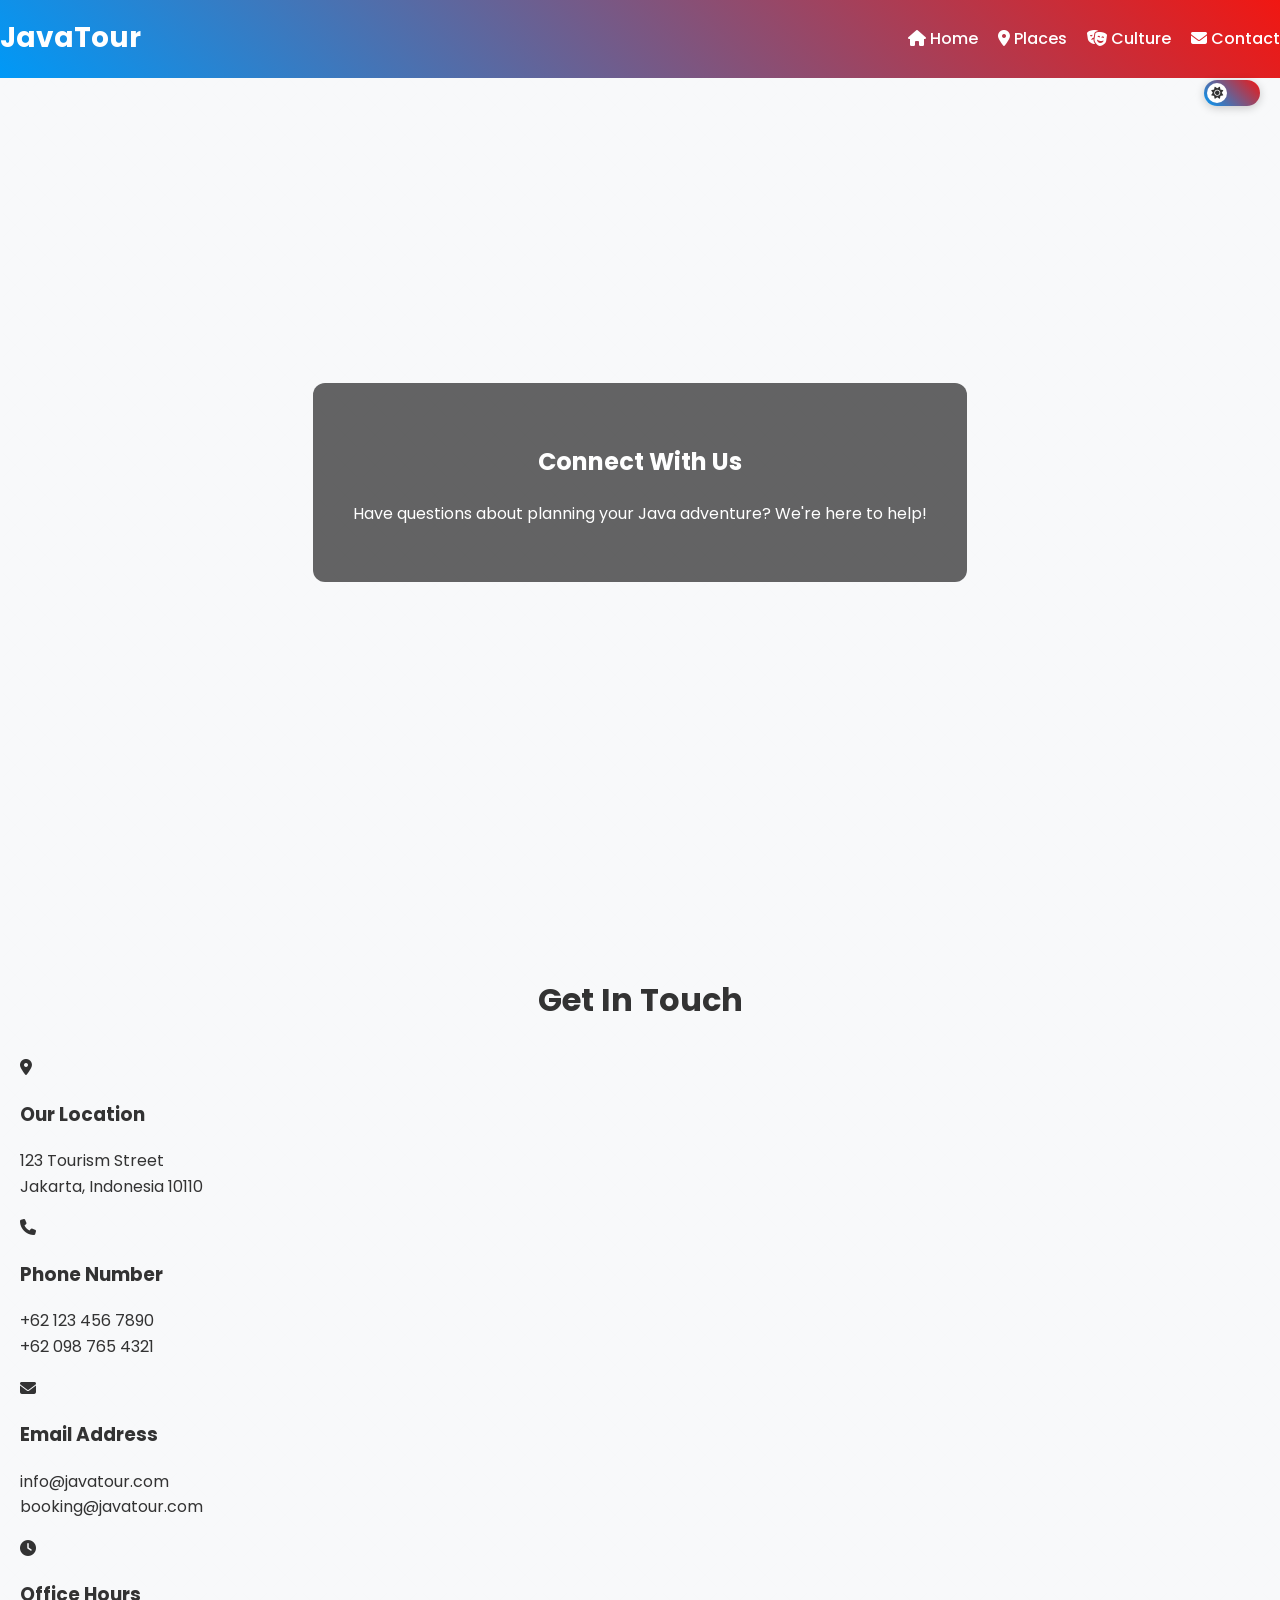
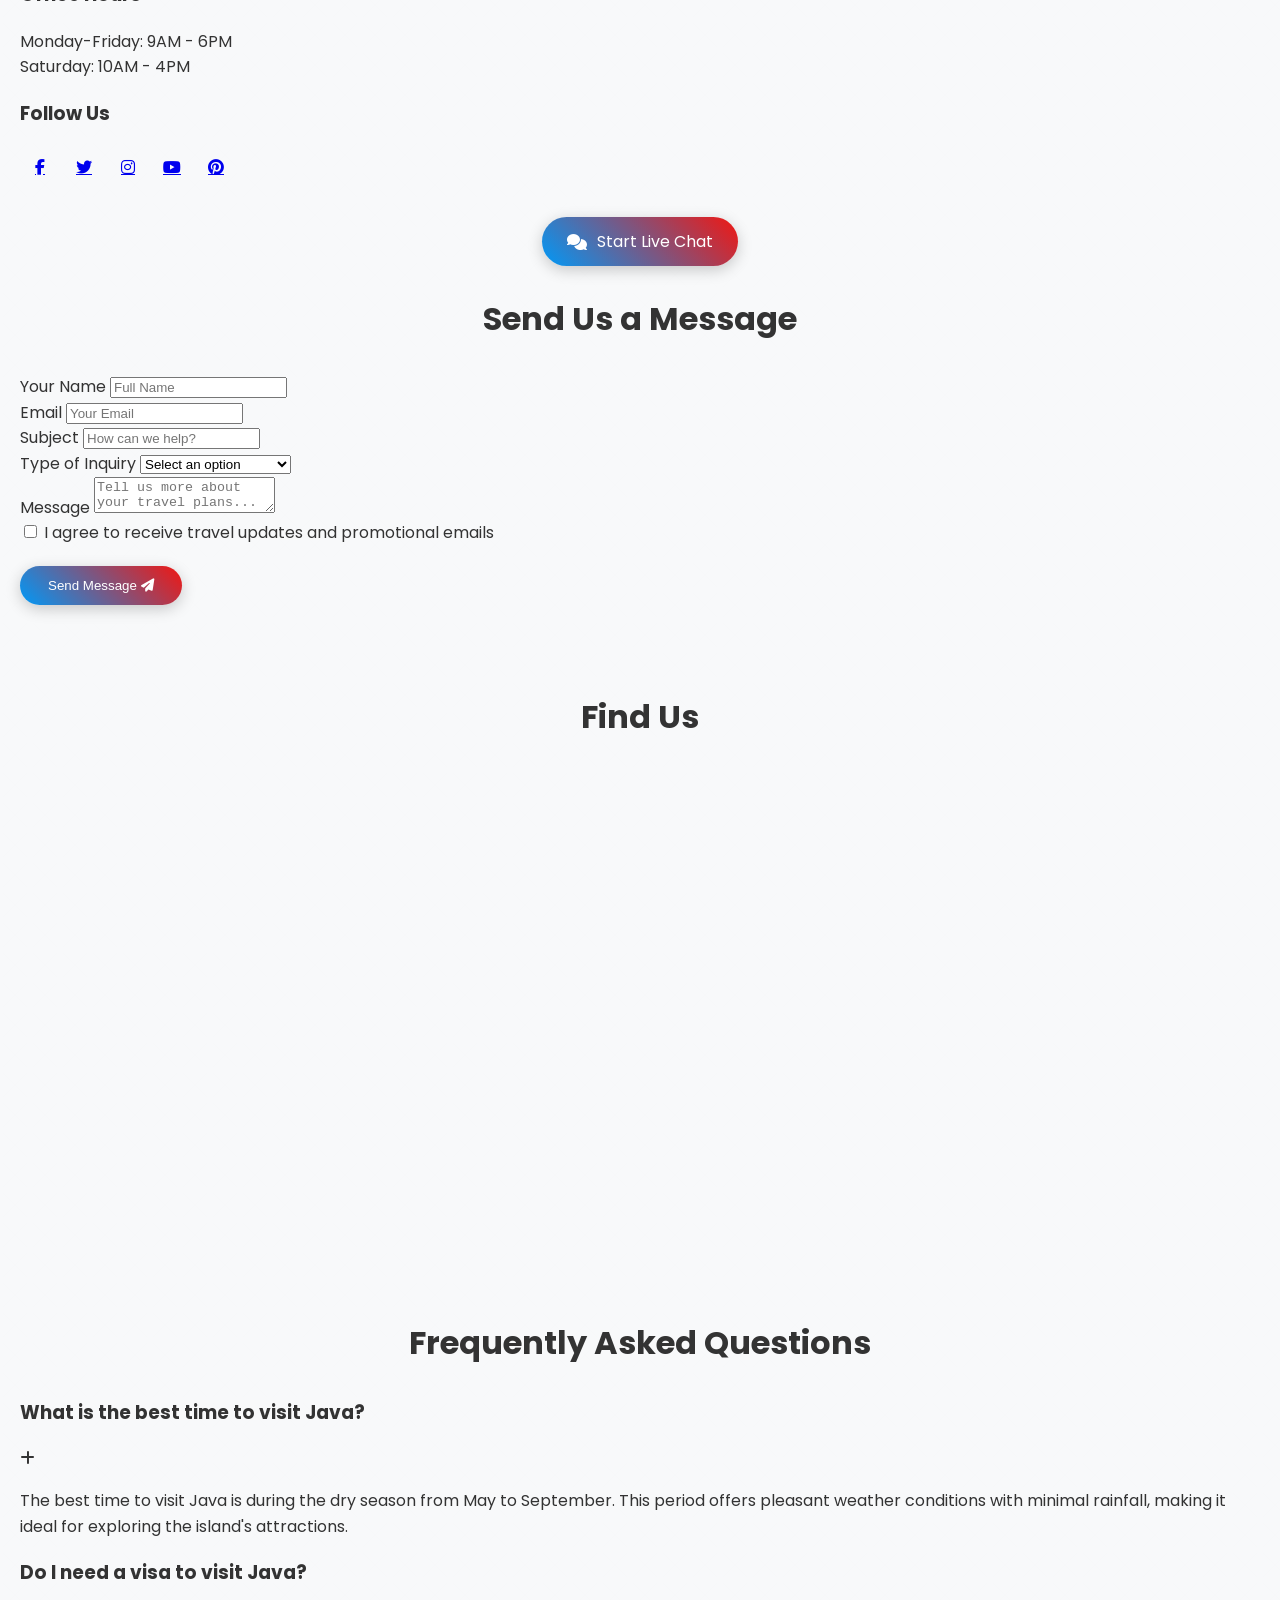
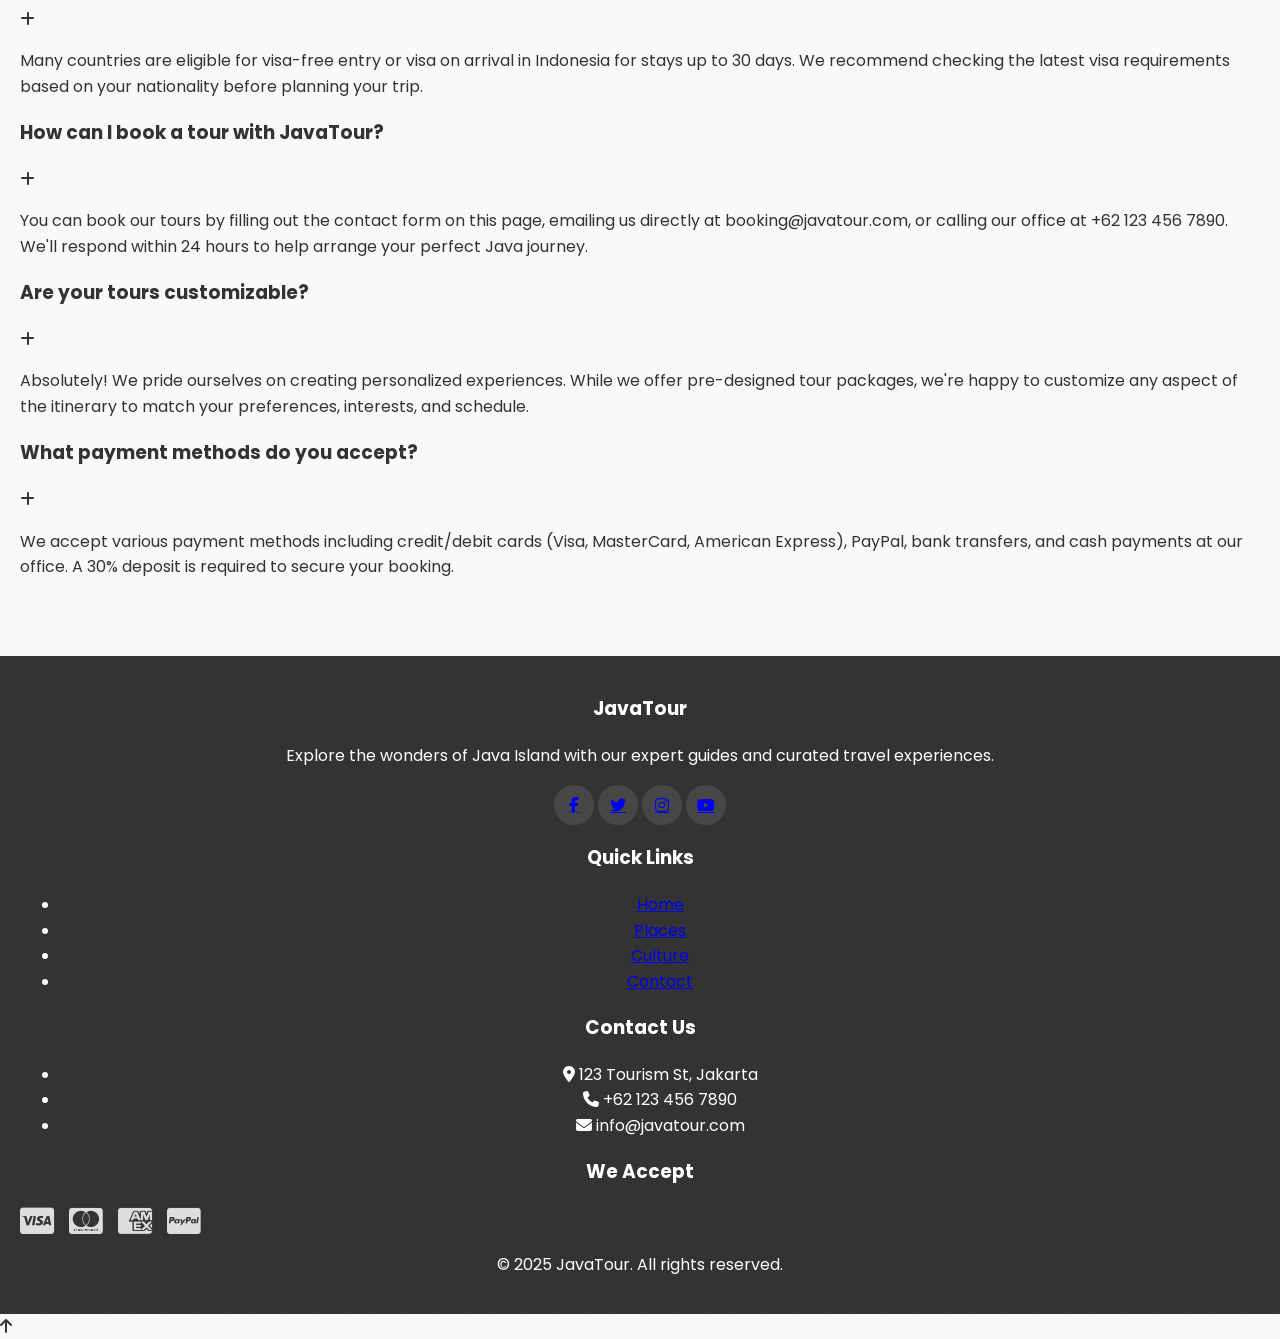
<file: contact.html>
<!DOCTYPE html>
<html lang="en">
<head>
  <meta charset="UTF-8">
  <meta name="viewport" content="width=device-width, initial-scale=1">
  <title>JavaTour | Contact Us</title>
  <link rel="stylesheet" href="styles.css">
  <link href="https://fonts.googleapis.com/css2?family=Poppins:wght@300;400;500;600;700&display=swap" rel="stylesheet">
  <link rel="stylesheet" href="https://cdnjs.cloudflare.com/ajax/libs/font-awesome/6.4.0/css/all.min.css">
</head>
<body>

<nav class="navbar">
  <div class="container">
    <a href="index.html" class="logo">JavaTour</a>
    <ul>
      <li><a href="index.html"><i class="fas fa-home"></i> Home</a></li>
      <li><a href="places.html"><i class="fas fa-map-marker-alt"></i> Places</a></li>
      <li><a href="culture.html"><i class="fas fa-theater-masks"></i> Culture</a></li>
      <li><a href="contact.html"><i class="fas fa-envelope"></i> Contact</a></li>
    </ul>
  </div>
</nav>

<!-- Dark Mode Toggle -->
<div class="theme-toggle" id="themeToggle">
  <div class="theme-toggle-slider">
    <i class="fas fa-sun"></i>
  </div>
</div>

<section class="hero contact-hero">
  <div class="overlay">
    <h1 class="animate-fade">Connect With Us</h1>
    <p class="animate-fade delay-1">Have questions about planning your Java adventure? We're here to help!</p>
  </div>
</section>

<section class="section">
  <div class="container">
    <div class="contact-container">
      <div class="contact-info">
        <h2 class="section-title">Get In Touch</h2>
        
        <div class="contact-methods">
          <div class="contact-method animate-slide">
            <div class="contact-icon">
              <i class="fas fa-map-marker-alt"></i>
            </div>
            <div class="contact-details">
              <h3>Our Location</h3>
              <p>123 Tourism Street<br>Jakarta, Indonesia 10110</p>
            </div>
          </div>
          
          <div class="contact-method animate-slide delay-1">
            <div class="contact-icon">
              <i class="fas fa-phone"></i>
            </div>
            <div class="contact-details">
              <h3>Phone Number</h3>
              <p>+62 123 456 7890<br>+62 098 765 4321</p>
            </div>
          </div>
          
          <div class="contact-method animate-slide delay-2">
            <div class="contact-icon">
              <i class="fas fa-envelope"></i>
            </div>
            <div class="contact-details">
              <h3>Email Address</h3>
              <p>info@javatour.com<br>booking@javatour.com</p>
            </div>
          </div>
          
          <div class="contact-method animate-slide delay-3">
            <div class="contact-icon">
              <i class="fas fa-clock"></i>
            </div>
            <div class="contact-details">
              <h3>Office Hours</h3>
              <p>Monday-Friday: 9AM - 6PM<br>Saturday: 10AM - 4PM</p>
            </div>
          </div>
        </div>
        
        <div class="social-contact animate-fade">
          <h3>Follow Us</h3>
          <div class="social-links">
            <a href="#"><i class="fab fa-facebook-f"></i></a>
            <a href="#"><i class="fab fa-twitter"></i></a>
            <a href="#"><i class="fab fa-instagram"></i></a>
            <a href="#"><i class="fab fa-youtube"></i></a>
            <a href="#"><i class="fab fa-pinterest"></i></a>
          </div>
        </div>
        
        <!-- Live Chat Button -->
        <div class="live-chat-container animate-fade delay-4">
          <button id="liveChatBtn" class="live-chat-btn">
            <i class="fas fa-comments"></i> Start Live Chat
          </button>
        </div>
      </div>
      
      <div class="contact-form-container animate-zoom">
        <h2 class="section-title">Send Us a Message</h2>
        <form id="contactForm" class="contact-form">
          <div class="form-row">
            <div class="form-group">
              <label for="name">Your Name</label>
              <input type="text" id="name" class="form-control" placeholder="Full Name" required>
            </div>
            <div class="form-group">
              <label for="email">Email</label>
              <input type="email" id="email" class="form-control" placeholder="Your Email" required>
            </div>
          </div>
          
          <div class="form-group">
            <label for="subject">Subject</label>
            <input type="text" id="subject" class="form-control" placeholder="How can we help?">
          </div>
          
          <div class="form-group">
            <label for="inquiry">Type of Inquiry</label>
            <select id="inquiry" class="form-control">
              <option value="">Select an option</option>
              <option value="booking">Booking Inquiry</option>
              <option value="tour">Custom Tour Request</option>
              <option value="info">General Information</option>
              <option value="feedback">Feedback</option>
            </select>
          </div>
          
          <div class="form-group">
            <label for="message">Message</label>
            <textarea id="message" class="form-control" placeholder="Tell us more about your travel plans..." required></textarea>
          </div>
          
          <div class="form-group">
            <label class="checkbox-container">
              <input type="checkbox" required>
              <span class="checkmark"></span>
              I agree to receive travel updates and promotional emails
            </label>
          </div>
          
          <button type="submit" class="btn btn-submit">Send Message <i class="fas fa-paper-plane"></i></button>
        </form>
        <div id="formSuccess" class="form-success" style="display: none;">
          <i class="fas fa-check-circle"></i>
          <h3>Message Sent Successfully!</h3>
          <p>Thank you for contacting us. Our team will get back to you within 24 hours.</p>
          <button id="sendAnother" class="btn btn-secondary">Send Another Message</button>
        </div>
      </div>
    </div>
  </div>
</section>

<!-- Live Chat Popup -->
<div id="chatPopup" class="chat-popup">
  <div class="chat-header">
    <h3><i class="fas fa-comments"></i> Live Chat</h3>
    <button id="closeChat" class="close-chat"><i class="fas fa-times"></i></button>
  </div>
  <div class="chat-body">
    <div class="chat-messages">
      <div class="message operator">
        <div class="message-content">
          <p>Hello! Welcome to JavaTour. How can I help you today?</p>
          <span class="message-time">Now</span>
        </div>
      </div>
    </div>
    <div class="chat-input">
      <input type="text" id="chatMessage" placeholder="Type your message...">
      <button id="sendMessage"><i class="fas fa-paper-plane"></i></button>
    </div>
  </div>
</div>

<!-- Map Section -->
<section class="map-section">
  <div class="container">
    <h2 class="section-title">Find Us</h2>
    <!-- Embed a responsive Google Map -->
    <div class="map-container">
      <iframe src="https://www.google.com/maps/embed?pb=!1m18!1m12!1m3!1d253840.65294540307!2d106.68942752015094!3d-6.229386695729484!2m3!1f0!2f0!3f0!3m2!1i1024!2i768!4f13.1!3m3!1m2!1s0x2e69f3e945e34b9d%3A0x5371bf0fdad786a2!2sJakarta%2C%20Indonesia!5e0!3m2!1sen!2sus!4v1653394170179!5m2!1sen!2sus" width="100%" height="450" style="border:0;" allowfullscreen="" loading="lazy" referrerpolicy="no-referrer-when-downgrade"></iframe>
    </div>
  </div>
</section>

<!-- FAQ Section -->
<section class="section faq-section">
  <div class="container">
    <h2 class="section-title">Frequently Asked Questions</h2>
    
    <div class="faq-container">
      <div class="faq-item">
        <div class="faq-question">
          <h3>What is the best time to visit Java?</h3>
          <span class="faq-toggle"><i class="fas fa-plus"></i></span>
        </div>
        <div class="faq-answer">
          <p>The best time to visit Java is during the dry season from May to September. This period offers pleasant weather conditions with minimal rainfall, making it ideal for exploring the island's attractions.</p>
        </div>
      </div>
      
      <div class="faq-item">
        <div class="faq-question">
          <h3>Do I need a visa to visit Java?</h3>
          <span class="faq-toggle"><i class="fas fa-plus"></i></span>
        </div>
        <div class="faq-answer">
          <p>Many countries are eligible for visa-free entry or visa on arrival in Indonesia for stays up to 30 days. We recommend checking the latest visa requirements based on your nationality before planning your trip.</p>
        </div>
      </div>
      
      <div class="faq-item">
        <div class="faq-question">
          <h3>How can I book a tour with JavaTour?</h3>
          <span class="faq-toggle"><i class="fas fa-plus"></i></span>
        </div>
        <div class="faq-answer">
          <p>You can book our tours by filling out the contact form on this page, emailing us directly at booking@javatour.com, or calling our office at +62 123 456 7890. We'll respond within 24 hours to help arrange your perfect Java journey.</p>
        </div>
      </div>
      
      <div class="faq-item">
        <div class="faq-question">
          <h3>Are your tours customizable?</h3>
          <span class="faq-toggle"><i class="fas fa-plus"></i></span>
        </div>
        <div class="faq-answer">
          <p>Absolutely! We pride ourselves on creating personalized experiences. While we offer pre-designed tour packages, we're happy to customize any aspect of the itinerary to match your preferences, interests, and schedule.</p>
        </div>
      </div>
      
      <div class="faq-item">
        <div class="faq-question">
          <h3>What payment methods do you accept?</h3>
          <span class="faq-toggle"><i class="fas fa-plus"></i></span>
        </div>
        <div class="faq-answer">
          <p>We accept various payment methods including credit/debit cards (Visa, MasterCard, American Express), PayPal, bank transfers, and cash payments at our office. A 30% deposit is required to secure your booking.</p>
        </div>
      </div>
    </div>
  </div>
</section>

<footer>
  <div class="footer-content">
    <div class="footer-column">
      <h3>JavaTour</h3>
      <p>Explore the wonders of Java Island with our expert guides and curated travel experiences.</p>
      <div class="social-links">
        <a href="#"><i class="fab fa-facebook-f"></i></a>
        <a href="#"><i class="fab fa-twitter"></i></a>
        <a href="#"><i class="fab fa-instagram"></i></a>
        <a href="#"><i class="fab fa-youtube"></i></a>
      </div>
    </div>
    
    <div class="footer-column">
      <h3>Quick Links</h3>
      <ul>
        <li><a href="index.html">Home</a></li>
        <li><a href="places.html">Places</a></li>
        <li><a href="culture.html">Culture</a></li>
        <li><a href="contact.html">Contact</a></li>
      </ul>
    </div>
    
    <div class="footer-column">
      <h3>Contact Us</h3>
      <ul>
        <li><i class="fas fa-map-marker-alt"></i> 123 Tourism St, Jakarta</li>
        <li><i class="fas fa-phone"></i> +62 123 456 7890</li>
        <li><i class="fas fa-envelope"></i> info@javatour.com</li>
      </ul>
    </div>
    
    <div class="footer-column">
      <h3>We Accept</h3>
      <div class="payment-methods">
        <i class="fab fa-cc-visa"></i>
        <i class="fab fa-cc-mastercard"></i>
        <i class="fab fa-cc-amex"></i>
        <i class="fab fa-cc-paypal"></i>
      </div>
    </div>
  </div>
  
  <div class="copyright">
    <p>&copy; 2025 JavaTour. All rights reserved.</p>
  </div>
</footer>

<!-- Floating Navigation -->
<div class="floating-nav" id="floatingNav">
  <a href="index.html"><i class="fas fa-home"></i></a>
  <a href="places.html"><i class="fas fa-map-marker-alt"></i></a>
  <a href="culture.html"><i class="fas fa-theater-masks"></i></a>
  <a href="contact.html"><i class="fas fa-envelope"></i></a>
</div>

<!-- Back to Top Button -->
<div class="back-to-top">
  <i class="fas fa-arrow-up"></i>
</div>

<script>
  document.addEventListener('DOMContentLoaded', function() {
    // Back to top and floating nav functionality
    const backToTopButton = document.querySelector('.back-to-top');
    const floatingNav = document.getElementById('floatingNav');
    
    window.addEventListener('scroll', function() {
      if (window.pageYOffset > 300) {
        backToTopButton.classList.add('visible');
        floatingNav.classList.add('visible');
      } else {
        backToTopButton.classList.remove('visible');
        floatingNav.classList.remove('visible');
      }
    });
    
    backToTopButton.addEventListener('click', function() {
      window.scrollTo({
        top: 0,
        behavior: 'smooth'
      });
    });
    
    // Dark mode toggle
    const themeToggle = document.getElementById('themeToggle');
    const themeSlider = document.querySelector('.theme-toggle-slider');
    
    themeToggle.addEventListener('click', function() {
      document.body.classList.toggle('dark-mode');
      if (document.body.classList.contains('dark-mode')) {
        themeSlider.innerHTML = '<i class="fas fa-moon"></i>';
        localStorage.setItem('darkMode', 'enabled');
      } else {
        themeSlider.innerHTML = '<i class="fas fa-sun"></i>';
        localStorage.setItem('darkMode', 'disabled');
      }
    });
    
    // Check for saved theme preference
    if (localStorage.getItem('darkMode') === 'enabled') {
      document.body.classList.add('dark-mode');
      themeSlider.innerHTML = '<i class="fas fa-moon"></i>';
    }
    
    // FAQ Toggle Functionality
    const faqItems = document.querySelectorAll('.faq-question');
    
    faqItems.forEach(item => {
      item.addEventListener('click', function() {
        const parent = this.parentNode;
        parent.classList.toggle('active');
        
        const icon = this.querySelector('.faq-toggle i');
        if (parent.classList.contains('active')) {
          icon.classList.remove('fa-plus');
          icon.classList.add('fa-minus');
        } else {
          icon.classList.remove('fa-minus');
          icon.classList.add('fa-plus');
        }
      });
    });
    
    // Contact Form Submission
    const contactForm = document.getElementById('contactForm');
    const formSuccess = document.getElementById('formSuccess');
    const sendAnother = document.getElementById('sendAnother');
    
    if (contactForm) {
      contactForm.addEventListener('submit', function(e) {
        e.preventDefault();
        contactForm.style.display = 'none';
        formSuccess.style.display = 'block';
      });
    }
    
    if (sendAnother) {
      sendAnother.addEventListener('click', function() {
        contactForm.reset();
        contactForm.style.display = 'block';
        formSuccess.style.display = 'none';
      });
    }
    
    // Live Chat Functionality
    const liveChatBtn = document.getElementById('liveChatBtn');
    const chatPopup = document.getElementById('chatPopup');
    const closeChat = document.getElementById('closeChat');
    const chatMessage = document.getElementById('chatMessage');
    const sendMessage = document.getElementById('sendMessage');
    const chatMessages = document.querySelector('.chat-messages');
    
    liveChatBtn.addEventListener('click', function() {
      chatPopup.classList.add('active');
    });
    
    closeChat.addEventListener('click', function() {
      chatPopup.classList.remove('active');
    });
    
    function addMessage(content, isUser = false) {
      const messageDiv = document.createElement('div');
      messageDiv.classList.add('message');
      if (isUser) {
        messageDiv.classList.add('user');
      } else {
        messageDiv.classList.add('operator');
      }
      
      const now = new Date();
      const time = now.getHours() + ':' + (now.getMinutes() < 10 ? '0' : '') + now.getMinutes();
      
      messageDiv.innerHTML = `
        <div class="message-content">
          <p>${content}</p>
          <span class="message-time">${time}</span>
        </div>
      `;
      
      chatMessages.appendChild(messageDiv);
      chatMessages.scrollTop = chatMessages.scrollHeight;
    }
    
    function handleUserMessage() {
      const message = chatMessage.value.trim();
      if (message) {
        addMessage(message, true);
        chatMessage.value = '';
        
        // Simulate operator response after a delay
        setTimeout(() => {
          const responses = [
            "Thank you for your message! Our travel specialist will connect with you shortly.",
            "That's a great question about Java! Let me find some information for you.",
            "I understand your request. We have several tour options that might suit your needs.",
            "Thanks for your interest! What specific activities are you looking to experience in Java?"
          ];
          const randomResponse = responses[Math.floor(Math.random() * responses.length)];
          addMessage(randomResponse);
        }, 1000);
      }
    }
    
    sendMessage.addEventListener('click', handleUserMessage);
    
    chatMessage.addEventListener('keypress', function(e) {
      if (e.key === 'Enter') {
        e.preventDefault();
        handleUserMessage();
      }
    });
  });
</script>

</body>
</html>
</file>
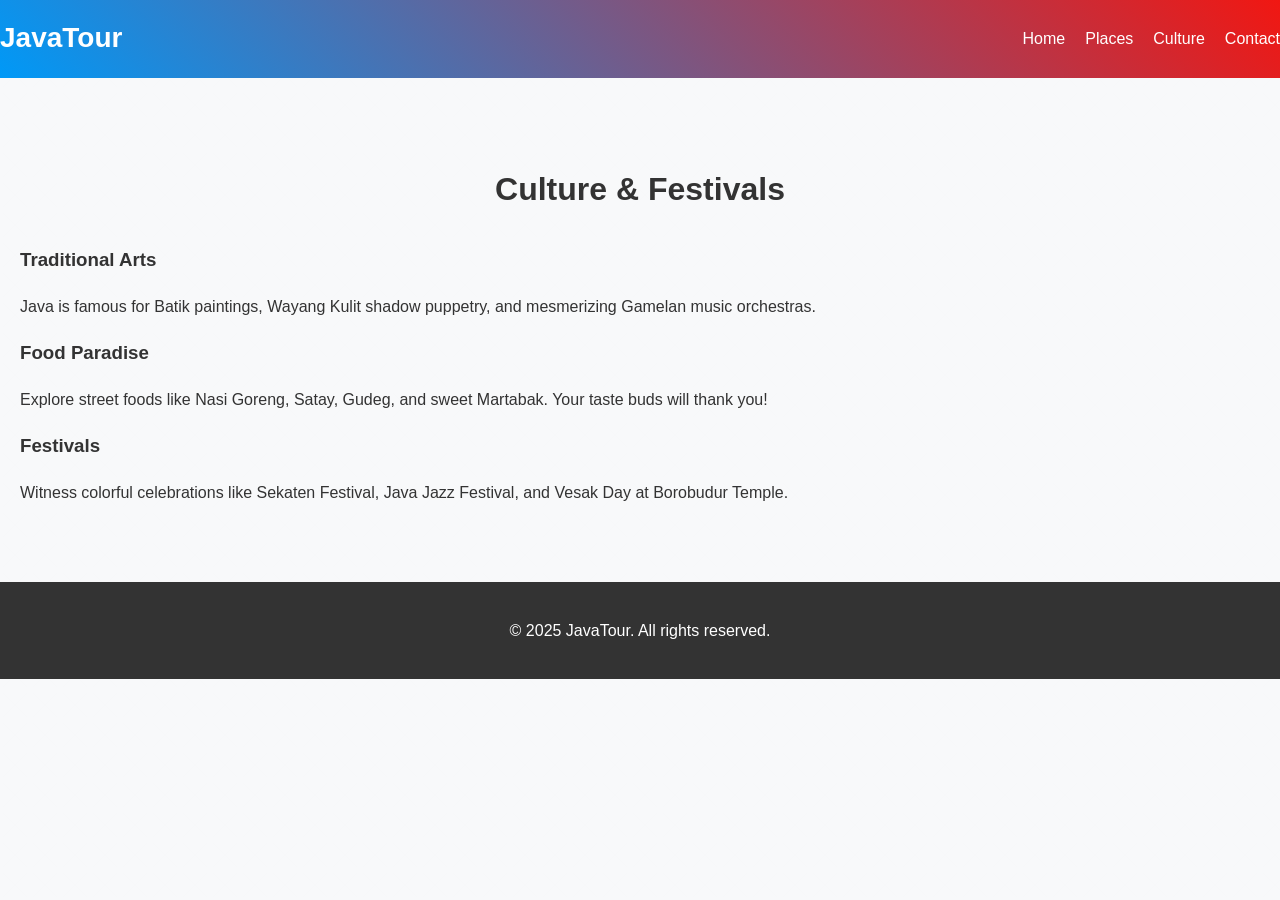
<file: culture.html>
<!DOCTYPE html>
<html lang="en">
<head>
  <meta charset="UTF-8">
  <meta name="viewport" content="width=device-width, initial-scale=1">
  <title>JavaTour | Culture & Festivals</title>
  <link rel="stylesheet" href="styles.css">
</head>
<body>

<nav class="navbar">
  <div class="container">
    <a href="index.html" class="logo">JavaTour</a>
    <ul>
      <li><a href="index.html">Home</a></li>
      <li><a href="places.html">Places</a></li>
      <li><a href="culture.html">Culture</a></li>
      <li><a href="contact.html">Contact</a></li>
    </ul>
  </div>
</nav>

<section class="section">
  <h2 class="section-title animate-slide">Culture & Festivals</h2>
  <div class="culture-content animate-zoom">
    <h3>Traditional Arts</h3>
    <p>Java is famous for Batik paintings, Wayang Kulit shadow puppetry, and mesmerizing Gamelan music orchestras.</p>

    <h3>Food Paradise</h3>
    <p>Explore street foods like Nasi Goreng, Satay, Gudeg, and sweet Martabak. Your taste buds will thank you!</p>

    <h3>Festivals</h3>
    <p>Witness colorful celebrations like Sekaten Festival, Java Jazz Festival, and Vesak Day at Borobudur Temple.</p>
  </div>
</section>

<footer>
  <p>&copy; 2025 JavaTour. All rights reserved.</p>
</footer>

</body>
</html>
</file>
<file: styles.css>
/* Enhanced UI Elements */
:root {
  --primary-gradient: linear-gradient(45deg, #0099f7, #f11712);
  --secondary-gradient: linear-gradient(45deg, #2193b0, #6dd5ed);
  --text-color: #333;
  --bg-color: #f8f9fa;
  --card-bg: white;
  --card-shadow: 0 5px 15px rgba(0,0,0,0.1);
  --hover-shadow: 0 15px 30px rgba(0,0,0,0.2);
  --footer-bg: #333;
  --footer-text: #ddd;
}

body {
  margin: 0;
  font-family: 'Poppins', sans-serif;
  background: var(--bg-color);
  color: var(--text-color);
  line-height: 1.6;
  transition: background-color 0.3s ease, color 0.3s ease;
  background-image: url('data:image/svg+xml;utf8,<svg width="100" height="100" viewBox="0 0 100 100" xmlns="http://www.w3.org/2000/svg"><path d="M10 10L90 90M90 10L10 90" stroke="rgba(0,0,0,0.02)" stroke-width="1"/></svg>');
  background-size: 30px 30px;
}

/* Dark Mode Styles */
body.dark-mode {
  --text-color: #f0f0f0;
  --bg-color: #121212;
  --card-bg: #1e1e1e;
  --card-shadow: 0 5px 15px rgba(0,0,0,0.5);
  --hover-shadow: 0 15px 30px rgba(0,0,0,0.7);
  --footer-bg: #1a1a1a;
  --footer-text: #bbb;
  background-image: url('data:image/svg+xml;utf8,<svg width="100" height="100" viewBox="0 0 100 100" xmlns="http://www.w3.org/2000/svg"><path d="M10 10L90 90M90 10L10 90" stroke="rgba(255,255,255,0.03)" stroke-width="1"/></svg>');
}

/* Dark Mode Toggle */
.theme-toggle {
  position: fixed;
  top: 80px;
  right: 20px;
  width: 50px;
  height: 26px;
  background: var(--primary-gradient);
  border-radius: 13px;
  z-index: 1001;
  cursor: pointer;
  display: flex;
  align-items: center;
  padding: 0 3px;
  box-shadow: 0 2px 10px rgba(0,0,0,0.2);
}

.theme-toggle-slider {
  width: 20px;
  height: 20px;
  background: white;
  border-radius: 50%;
  transition: transform 0.3s ease;
  display: flex;
  align-items: center;
  justify-content: center;
  color: #333;
  font-size: 12px;
}

.dark-mode .theme-toggle-slider {
  transform: translateX(24px);
}

/* Improved Card Hover Effects */
.card {
  background: var(--card-bg);
  border-radius: 15px;
  overflow: hidden;
  transition: all 0.4s ease, transform 0.6s cubic-bezier(0.175, 0.885, 0.32, 1.275);
  box-shadow: var(--card-shadow);
  position: relative;
  top: 0;
}

.card:hover {
  transform: translateY(-15px) scale(1.02);
  box-shadow: var(--hover-shadow);
  z-index: 5;
}

.card::before {
  content: '';
  position: absolute;
  top: 0;
  left: 0;
  width: 100%;
  height: 100%;
  background: linear-gradient(135deg, rgba(0,153,247,0.2) 0%, rgba(241,23,18,0.2) 100%);
  opacity: 0;
  transition: opacity 0.4s ease;
  z-index: 1;
  pointer-events: none;
}

.card:hover::before {
  opacity: 1;
}

.card img {
  width: 100%;
  height: 220px;
  object-fit: cover;
  transition: all 0.6s ease;
  filter: brightness(1);
}

.card:hover img {
  transform: scale(1.08);
  filter: brightness(1.1);
}

/* Animated Features Section */
.features-section {
  position: relative;
  overflow: hidden;
  padding: 100px 0;
  background: var(--secondary-gradient);
  color: white;
}

.features-section::before {
  content: '';
  position: absolute;
  top: 0;
  left: 0;
  width: 100%;
  height: 100%;
  background: url('data:image/svg+xml;utf8,<svg width="100" height="100" viewBox="0 0 100 100" xmlns="http://www.w3.org/2000/svg"><circle cx="20" cy="20" r="10" fill="rgba(255,255,255,0.1)"/></svg>');
  opacity: 0.4;
  animation: backgroundScroll 60s linear infinite;
}

@keyframes backgroundScroll {
  from { background-position: 0 0; }
  to { background-position: 1000px 1000px; }
}

.feature-card {
  backdrop-filter: blur(5px);
  background: rgba(255,255,255,0.1);
  border-radius: 15px;
  padding: 30px;
  text-align: center;
  transition: all 0.3s ease;
  border: 1px solid rgba(255,255,255,0.2);
}

.feature-card:hover {
  transform: translateY(-10px);
  background: rgba(255,255,255,0.2);
  border: 1px solid rgba(255,255,255,0.3);
}

.feature-icon {
  width: 70px;
  height: 70px;
  background: white;
  border-radius: 50%;
  display: flex;
  align-items: center;
  justify-content: center;
  margin: 0 auto 20px;
  color: #2193b0;
  font-size: 28px;
  box-shadow: 0 10px 20px rgba(0,0,0,0.1);
}

/* Interactive Gallery */
.interactive-gallery {
  display: grid;
  grid-template-columns: repeat(auto-fill, minmax(250px, 1fr));
  gap: 15px;
  margin-top: 30px;
}

.gallery-card {
  position: relative;
  height: 300px;
  border-radius: 15px;
  overflow: hidden;
  cursor: pointer;
}

.gallery-card img {
  width: 100%;
  height: 100%;
  object-fit: cover;
  transition: all 0.5s ease;
}

.gallery-card:hover img {
  transform: scale(1.1);
}

.gallery-info {
  position: absolute;
  bottom: 0;
  left: 0;
  right: 0;
  background: rgba(0,0,0,0.7);
  backdrop-filter: blur(10px);
  color: white;
  padding: 20px;
  transform: translateY(100%);
  transition: transform 0.3s ease;
}

.gallery-card:hover .gallery-info {
  transform: translateY(0);
}

.gallery-modal {
  position: fixed;
  top: 0;
  left: 0;
  right: 0;
  bottom: 0;
  background: rgba(0,0,0,0.9);
  display: flex;
  align-items: center;
  justify-content: center;
  z-index: 1010;
  opacity: 0;
  visibility: hidden;
  transition: opacity 0.3s ease, visibility 0.3s ease;
}

.gallery-modal.active {
  opacity: 1;
  visibility: visible;
}

.modal-content {
  max-width: 90%;
  max-height: 80vh;
  border-radius: 10px;
  overflow: hidden;
  position: relative;
}

.modal-content img {
  max-width: 100%;
  max-height: 80vh;
  display: block;
}

.modal-close {
  position: absolute;
  top: 20px;
  right: 20px;
  width: 40px;
  height: 40px;
  background: white;
  border-radius: 50%;
  display: flex;
  align-items: center;
  justify-content: center;
  cursor: pointer;
  z-index: 1011;
  font-size: 20px;
  color: #333;
}

/* Floating Navigation */
.floating-nav {
  position: fixed;
  bottom: 30px;
  left: 50%;
  transform: translateX(-50%);
  background: var(--primary-gradient);
  border-radius: 50px;
  padding: 10px 20px;
  box-shadow: 0 5px 20px rgba(0,0,0,0.3);
  z-index: 1000;
  display: flex;
  gap: 25px;
  opacity: 0;
  visibility: hidden;
  transition: opacity 0.3s ease, visibility 0.3s ease;
}

.floating-nav.visible {
  opacity: 1;
  visibility: visible;
}

.floating-nav a {
  color: white;
  text-decoration: none;
  font-size: 20px;
  display: flex;
  align-items: center;
  justify-content: center;
  transition: transform 0.3s ease;
}

.floating-nav a:hover {
  transform: translateY(-3px);
}

/* Animated Count Section */
.count-section {
  padding: 80px 0;
  background: var(--bg-color);
}

.count-cards {
  display: grid;
  grid-template-columns: repeat(auto-fit, minmax(200px, 1fr));
  gap: 30px;
}

.count-card {
  background: var(--card-bg);
  padding: 30px;
  border-radius: 15px;
  box-shadow: var(--card-shadow);
  text-align: center;
  transition: all 0.3s ease;
}

.count-card:hover {
  transform: translateY(-10px);
  box-shadow: var(--hover-shadow);
}

.count-number {
  font-size: 3rem;
  font-weight: 700;
  margin-bottom: 10px;
  background: var(--primary-gradient);
  -webkit-background-clip: text;
  -webkit-text-fill-color: transparent;
}

.count-title {
  font-size: 1.2rem;
  color: var(--text-color);
  margin: 0;
}

/* Enhanced Buttons */
.btn {
  display: inline-block;
  padding: 12px 28px;
  background: var(--primary-gradient);
  color: white;
  text-decoration: none;
  margin-top: 20px;
  border-radius: 30px;
  transition: all 0.3s ease;
  font-weight: 500;
  box-shadow: 0 4px 15px rgba(0,0,0,0.2);
  position: relative;
  overflow: hidden;
  z-index: 1;
  border: none;
  cursor: pointer;
}

.btn:before {
  content: '';
  position: absolute;
  top: 0;
  left: 0;
  width: 0%;
  height: 100%;
  background: linear-gradient(45deg, #0099f7, #f11712);
  transition: all 0.4s;
  z-index: -1;
}

.btn-outline {
  background: transparent;
  border: 2px solid #0099f7;
  color: #0099f7;
}

.btn-outline:hover {
  background: #0099f7;
  color: white;
}

.btn-secondary {
  background: var(--secondary-gradient);
}

/* 3D Social Icons */
.social-links a {
  display: inline-flex;
  align-items: center;
  justify-content: center;
  width: 40px;
  height: 40px;
  background: rgba(255,255,255,0.1);
  border-radius: 50%;
  transition: all 0.3s ease;
  transform-style: preserve-3d;
  perspective: 300px;
}

.social-links a:hover {
  background: var(--primary-gradient);
  transform: translateY(-5px) rotateX(10deg) rotateY(10deg);
  box-shadow: 0 10px 20px rgba(0,0,0,0.2);
}

.social-links a i {
  transition: transform 0.3s ease;
}

.social-links a:hover i {
  transform: translateZ(10px);
}

/* Parallax Header */
.parallax-header {
  height: 100vh;
  background-attachment: fixed;
  background-position: center;
  background-repeat: no-repeat;
  background-size: cover;
  display: flex;
  align-items: center;
  justify-content: center;
  position: relative;
}

.parallax-header::before {
  content: '';
  position: absolute;
  top: 0;
  left: 0;
  right: 0;
  bottom: 0;
  background: rgba(0,0,0,0.4);
}

.parallax-content {
  position: relative;
  z-index: 2;
  text-align: center;
  color: white;
  max-width: 800px;
  padding: 20px;
}

.parallax-title {
  font-size: 4rem;
  margin-bottom: 20px;
  text-shadow: 2px 2px 10px rgba(0,0,0,0.5);
}

.parallax-subtitle {
  font-size: 1.5rem;
  margin-bottom: 30px;
  text-shadow: 1px 1px 5px rgba(0,0,0,0.5);
}

/* Price Cards */
.price-cards {
  display: grid;
  grid-template-columns: repeat(auto-fit, minmax(280px, 1fr));
  gap: 30px;
  margin-top: 40px;
}

.price-card {
  background: var(--card-bg);
  border-radius: 15px;
  overflow: hidden;
  transition: all 0.3s ease;
  box-shadow: var(--card-shadow);
  position: relative;
}

.price-card:hover {
  transform: translateY(-15px);
  box-shadow: var(--hover-shadow);
}

.price-header {
  background: var(--primary-gradient);
  color: white;
  padding: 30px 20px;
  text-align: center;
}

.price-title {
  font-size: 1.5rem;
  margin: 0 0 10px;
}

.price-amount {
  font-size: 2.5rem;
  font-weight: 700;
  margin: 0;
}

.price-period {
  font-size: 0.9rem;
  opacity: 0.8;
}

.price-features {
  padding: 30px;
  list-style: none;
}

.price-features li {
  margin-bottom: 15px;
  display: flex;
  align-items: center;
}

.price-features li i {
  color: #0099f7;
  margin-right: 10px;
}

.price-card.featured {
  transform: scale(1.05);
  z-index: 5;
}

.price-card.featured .price-header {
  background: linear-gradient(45deg, #ffb347, #ffcc33);
}

.price-card.featured:hover {
  transform: scale(1.05) translateY(-15px);
}

.featured-badge {
  position: absolute;
  top: 15px;
  right: 15px;
  background: linear-gradient(45deg, #ffb347, #ffcc33);
  color: white;
  padding: 5px 10px;
  border-radius: 15px;
  font-size: 12px;
  font-weight: 500;
  z-index: 2;
  box-shadow: 0 3px 6px rgba(0,0,0,0.1);
}

/* Custom Scrollbar */
::-webkit-scrollbar {
  width: 12px;
}

::-webkit-scrollbar-track {
  background: var(--bg-color);
}

::-webkit-scrollbar-thumb {
  background: linear-gradient(45deg, #0099f7, #f11712);
  border-radius: 6px;
}

::-webkit-scrollbar-thumb:hover {
  background: linear-gradient(45deg, #f11712, #0099f7);
}

.navbar {
  background: linear-gradient(45deg, #0099f7, #f11712);
  padding: 10px 0;
}

.navbar .container {
  display: flex;
  justify-content: space-between;
  align-items: center;
}

.logo {
  font-size: 28px;
  color: white;
  text-decoration: none;
  font-weight: bold;
}

.navbar ul {
  list-style: none;
  display: flex;
  gap: 20px;
}

.navbar ul li a {
  color: white;
  text-decoration: none;
  font-weight: 500;
}

.hero {
  background-image: url('https://images.unsplash.com/photo-1548095115-45697e5b2c34');
  background-size: cover;
  background-position: center;
  height: 90vh;
  display: flex;
  align-items: center;
  justify-content: center;
  text-align: center;
  position: relative;
}

.overlay {
  background: rgba(0, 0, 0, 0.6);
  padding: 40px;
  border-radius: 12px;
}

.hero h1, .hero p {
  color: white;
}

.section {
  padding: 60px 20px;
}

.section-title {
  text-align: center;
  font-size: 32px;
  margin-bottom: 30px;
}

.cards {
  display: grid;
  grid-template-columns: repeat(auto-fit, minmax(250px, 1fr));
  gap: 20px;
}

footer {
  background: #333;
  color: white;
  text-align: center;
  padding: 20px;
}

/* Animations */
.animate-fade {
  animation: fadeIn 2s ease forwards;
}

.animate-slide {
  animation: slideUp 2s ease forwards;
}

.animate-zoom {
  animation: zoomIn 2s ease forwards;
}

@keyframes fadeIn {
  from {opacity: 0;}
  to {opacity: 1;}
}

@keyframes slideUp {
  from {transform: translateY(50px); opacity: 0;}
  to {transform: translateY(0); opacity: 1;}
}

@keyframes zoomIn {
  from {transform: scale(0.8); opacity: 0;}
  to {transform: scale(1); opacity: 1;}
}

/* Weather Forecast */
.weather-forecast {
  display: flex;
  justify-content: space-around;
  margin-top: 30px;
  padding-top: 20px;
  border-top: 1px solid rgba(255,255,255,0.2);
}

.forecast-day {
  display: flex;
  flex-direction: column;
  align-items: center;
  font-size: 0.9rem;
}

.forecast-day i {
  font-size: 1.5rem;
  margin: 10px 0;
}

/* Video Container */
.video-container {
  border-radius: 15px;
  overflow: hidden;
  box-shadow: var(--card-shadow);
  transition: all 0.3s ease;
}

.video-container:hover {
  transform: translateY(-10px);
  box-shadow: var(--hover-shadow);
}

/* Header Buttons */
.header-buttons {
  display: flex;
  justify-content: center;
  gap: 20px;
  margin-top: 30px;
}

.btn-outline {
  background: transparent;
  border: 2px solid white;
  color: white;
}

.btn-outline:hover {
  background: white;
  color: #333;
}

/* Subscribe Success Message */
.subscribe-success {
  text-align: center;
  padding: 30px;
  background: linear-gradient(45deg, rgba(0,153,247,0.1), rgba(241,23,18,0.1));
  border-radius: 15px;
  margin-top: 20px;
}

.subscribe-success i {
  font-size: 60px;
  color: #0099f7;
  margin-bottom: 20px;
}

.subscribe-success p {
  font-size: 1.2rem;
  color: #333;
}

/* Payment Methods */
.payment-methods {
  display: flex;
  gap: 15px;
  margin-top: 15px;
}

.payment-methods i {
  font-size: 30px;
  color: var(--footer-text);
  transition: all 0.3s ease;
}

.payment-methods i:hover {
  color: white;
  transform: translateY(-3px);
}

/* Additional Responsive Styles */
@media (max-width: 576px) {
  .header-buttons {
    flex-direction: column;
    gap: 15px;
  }
  
  .parallax-title {
    font-size: 2.5rem;
  }
  
  .parallax-subtitle {
    font-size: 1.2rem;
  }
  
  .price-cards {
    gap: 40px;
  }
  
  .price-card.featured {
    transform: scale(1);
  }
  
  .price-card.featured:hover {
    transform: translateY(-15px);
  }
  
  .feature-card {
    margin-bottom: 20px;
  }
  
  .weather-forecast {
    flex-wrap: wrap;
    gap: 20px;
  }
  
  .floating-nav {
    width: 85%;
    justify-content: space-around;
  }
}

/* Enhanced Filter Options */
.advanced-filter {
  margin-top: 20px;
  display: flex;
  flex-direction: column;
  gap: 15px;
}

.search-box {
  position: relative;
  max-width: 400px;
  margin: 0 auto;
}

.search-box input {
  width: 100%;
  padding: 12px 20px;
  padding-right: 40px;
  border: 1px solid #ddd;
  border-radius: 30px;
  font-size: 14px;
  transition: all 0.3s;
  background: var(--card-bg);
  color: var(--text-color);
}

.search-box input:focus {
  outline: none;
  border-color: #0099f7;
  box-shadow: 0 0 0 3px rgba(0,153,247,0.2);
}

.search-box i {
  position: absolute;
  right: 15px;
  top: 50%;
  transform: translateY(-50%);
  color: #666;
}

.filter-dropdowns {
  display: flex;
  justify-content: center;
  gap: 20px;
  margin-top: 10px;
}

.filter-select {
  padding: 10px 15px;
  border: 1px solid #ddd;
  border-radius: 8px;
  background: var(--card-bg);
  color: var(--text-color);
  cursor: pointer;
  transition: all 0.3s;
}

.filter-select:focus {
  outline: none;
  border-color: #0099f7;
}

.results-info {
  margin-top: 30px;
  text-align: center;
  font-size: 14px;
  color: #777;
}

.results-info span {
  font-weight: bold;
  color: #0099f7;
}

/* Map Explorer */
.map-explorer {
  background-color: var(--bg-color);
}

/* Additional Mobile Styling */
@media (max-width: 768px) {
  .filter-dropdowns {
    flex-direction: column;
    gap: 10px;
    align-items: center;
  }
  
  .filter-select {
    width: 80%;
  }
  
  .search-box {
    width: 90%;
  }
}

/* Live Chat Styles */
.live-chat-container {
  margin-top: 30px;
  text-align: center;
}

.live-chat-btn {
  background: var(--primary-gradient);
  color: white;
  border: none;
  padding: 12px 25px;
  border-radius: 30px;
  cursor: pointer;
  font-family: 'Poppins', sans-serif;
  font-size: 16px;
  transition: all 0.3s ease;
  box-shadow: 0 4px 15px rgba(0,0,0,0.2);
  display: inline-flex;
  align-items: center;
  gap: 10px;
}

.live-chat-btn:hover {
  transform: translateY(-3px);
  box-shadow: 0 10px 20px rgba(0,0,0,0.2);
}

.chat-popup {
  position: fixed;
  bottom: 30px;
  right: 30px;
  width: 350px;
  background: var(--card-bg);
  border-radius: 15px;
  box-shadow: 0 5px 25px rgba(0,0,0,0.3);
  overflow: hidden;
  z-index: 1002;
  transform: translateY(20px);
  opacity: 0;
  visibility: hidden;
  transition: all 0.3s ease;
}

.chat-popup.active {
  transform: translateY(0);
  opacity: 1;
  visibility: visible;
}

.chat-header {
  background: var(--primary-gradient);
  color: white;
  padding: 15px 20px;
  display: flex;
  justify-content: space-between;
  align-items: center;
}

.chat-header h3 {
  margin: 0;
  font-size: 18px;
  display: flex;
  align-items: center;
  gap: 10px;
}

.close-chat {
  background: transparent;
  border: none;
  color: white;
  font-size: 20px;
  cursor: pointer;
  transition: all 0.3s ease;
}

.close-chat:hover {
  transform: rotate(90deg);
}

.chat-body {
  padding: 0;
  height: 400px;
  display: flex;
  flex-direction: column;
}

.chat-messages {
  flex: 1;
  padding: 20px;
  overflow-y: auto;
  display: flex;
  flex-direction: column;
  gap: 15px;
}

.message {
  max-width: 80%;
  margin-bottom: 10px;
}

.message.operator {
  align-self: flex-start;
}

.message.user {
  align-self: flex-end;
}

.message-content {
  background: #f0f4f8;
  padding: 15px;
  border-radius: 15px;
  position: relative;
}

.message.user .message-content {
  background: var(--primary-gradient);
  color: white;
}

.message-time {
  font-size: 12px;
  color: #999;
  display: block;
  margin-top: 5px;
  text-align: right;
}

.message.user .message-time {
  color: rgba(255,255,255,0.8);
}

.chat-input {
  display: flex;
  padding: 15px;
  border-top: 1px solid #eee;
  background: var(--card-bg);
}

.chat-input input {
  flex: 1;
  padding: 12px 15px;
  border: 1px solid #ddd;
  border-radius: 30px;
  margin-right: 10px;
  font-size: 14px;
  background: var(--bg-color);
  color: var(--text-color);
}

.chat-input input:focus {
  outline: none;
  border-color: #0099f7;
}

.chat-input button {
  background: var(--primary-gradient);
  color: white;
  border: none;
  width: 40px;
  height: 40px;
  border-radius: 50%;
  cursor: pointer;
  transition: all 0.3s ease;
}

.chat-input button:hover {
  transform: scale(1.1);
}

/* Form Success Message */
.form-success {
  text-align: center;
  padding: 40px 20px;
  background: linear-gradient(45deg, rgba(0,153,247,0.1), rgba(241,23,18,0.1));
  border-radius: 15px;
}

.form-success i {
  font-size: 70px;
  color: #0099f7;
  margin-bottom: 20px;
}

.form-success h3 {
  font-size: 24px;
  margin-bottom: 15px;
  color: var(--text-color);
}

.form-success p {
  font-size: 16px;
  color: #666;
  margin-bottom: 30px;
}

.btn-secondary {
  background: var(--secondary-gradient);
}
</file>
